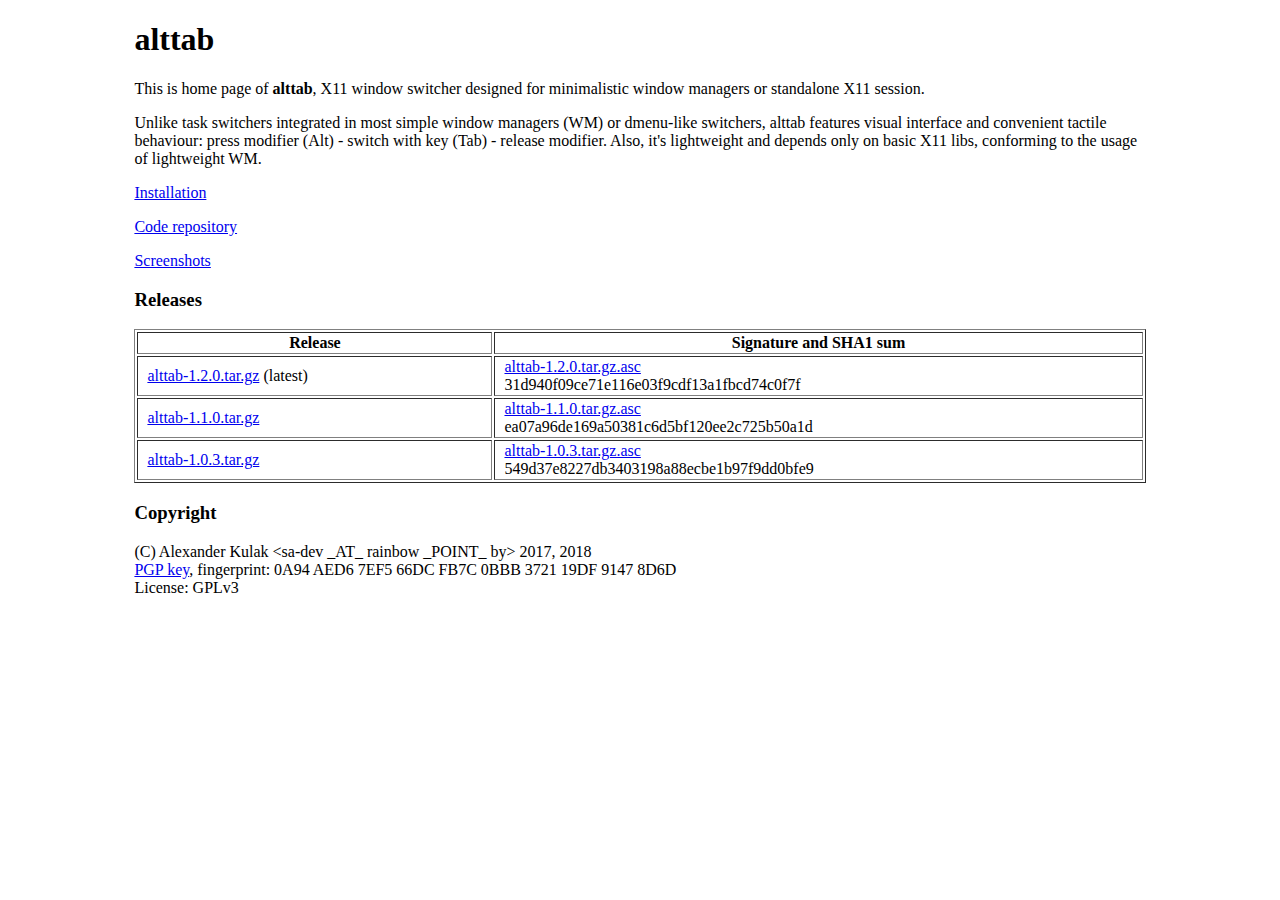
<file: index.html>
<!DOCTYPE html>
<html lang="en" class="no-js">
<head>
    <title>alttab</title>
    <link rel="stylesheet" href="grid.css" type="text/css" />
</head>

<body>
<div id="container-0">

<h1>alttab</h1>

<p>
This is home page of <strong>alttab</strong>, X11 window switcher designed
for minimalistic window managers or standalone X11 session.
</p>
<p>
Unlike task switchers integrated in most simple window managers (WM) or
dmenu-like switchers, alttab features visual interface and convenient
tactile behaviour: press modifier&nbsp;(Alt) - switch with key&nbsp;(Tab) -
release modifier.
Also, it's lightweight and depends only on basic X11 libs, conforming
to the usage of lightweight WM.
<p>

<p>
<a href="https://github.com/sagb/alttab/blob/master/INSTALL.md">Installation</a>
</p>

<p>
<a href="https://github.com/sagb/alttab">Code repository</a>
</p>

<p>
<a href="https://github.com/sagb/alttab/blob/master/doc/screenshots/screenshots.md">Screenshots</a>
</p>

<h3>Releases</h3>
<p>
<table border="1" width="100%">
    <tr>
        <th>Release</th>
        <th>Signature and SHA1 sum</th>
    </tr>
    <tr>
        <td>&nbsp; <a href="https://github.com/sagb/alttab/archive/v1.2.0.tar.gz">alttab-1.2.0.tar.gz</a> (latest) &nbsp;</td>
        <td>&nbsp; <a href="alttab-1.2.0.tar.gz.asc"</a>alttab-1.2.0.tar.gz.asc</a><br>
        &nbsp; 31d940f09ce71e116e03f9cdf13a1fbcd74c0f7f &nbsp;</td>
    </tr>
    <tr>
        <td>&nbsp; <a href="https://github.com/sagb/alttab/archive/v1.1.0.tar.gz">alttab-1.1.0.tar.gz</a></td>
        <td>&nbsp; <a href="alttab-1.1.0.tar.gz.asc"</a>alttab-1.1.0.tar.gz.asc</a><br>
        &nbsp; ea07a96de169a50381c6d5bf120ee2c725b50a1d &nbsp;</td>
    </tr>
    <tr>
        <td>&nbsp; <a href="https://github.com/sagb/alttab/archive/v1.0.3.tar.gz">alttab-1.0.3.tar.gz</a></td>
        <td>&nbsp; <a href="alttab-1.0.3.tar.gz.asc"</a>alttab-1.0.3.tar.gz.asc</a><br>
        &nbsp; 549d37e8227db3403198a88ecbe1b97f9dd0bfe9 &nbsp;</td>
    </tr>
</table>
</p>

<h3>Copyright</h3>
<p>
(C) Alexander Kulak &lt;sa-dev _AT_ rainbow _POINT_ by&gt; 2017, 2018<br>
<a href="sa-dev-key.asc">PGP key</a>, fingerprint: 0A94 AED6 7EF5 66DC FB7C 0BBB 3721 19DF 9147 8D6D<br>
License: GPLv3<br>
</p>

</div>
</body>

</html>
</file>
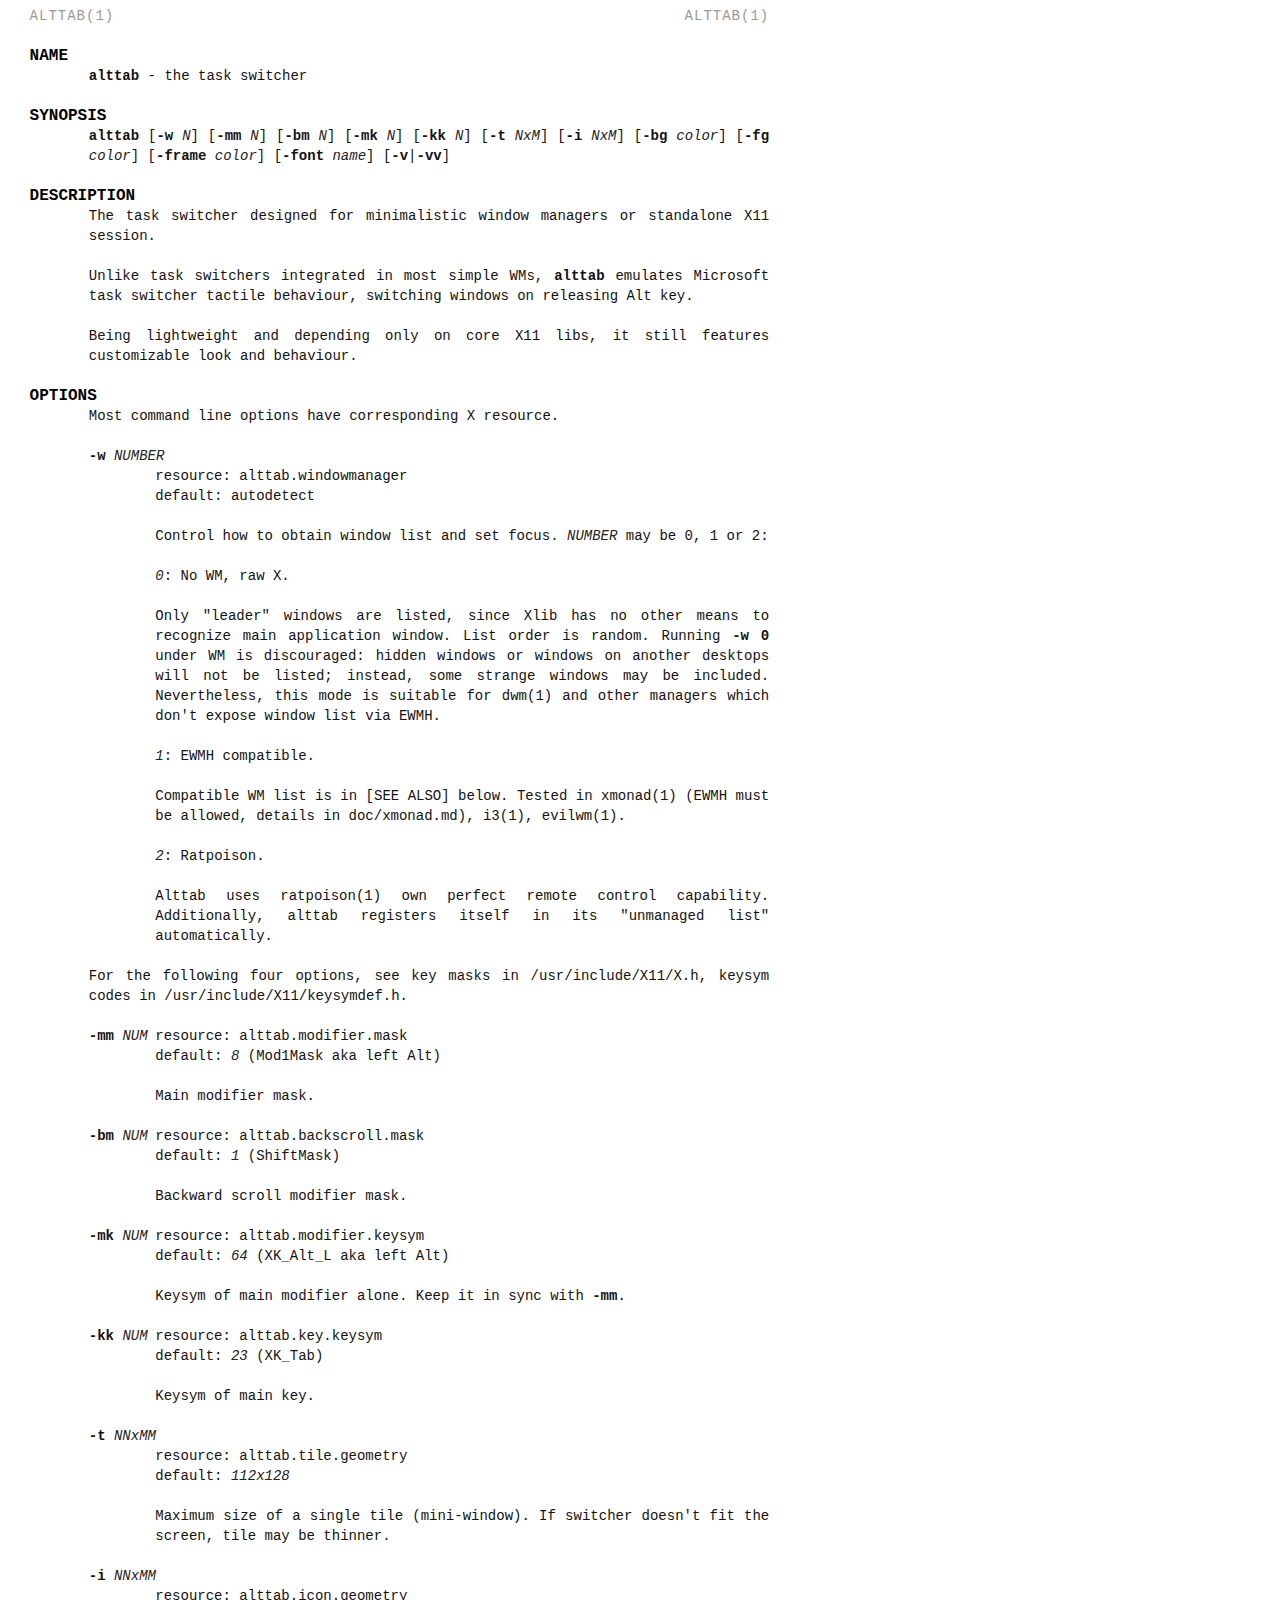
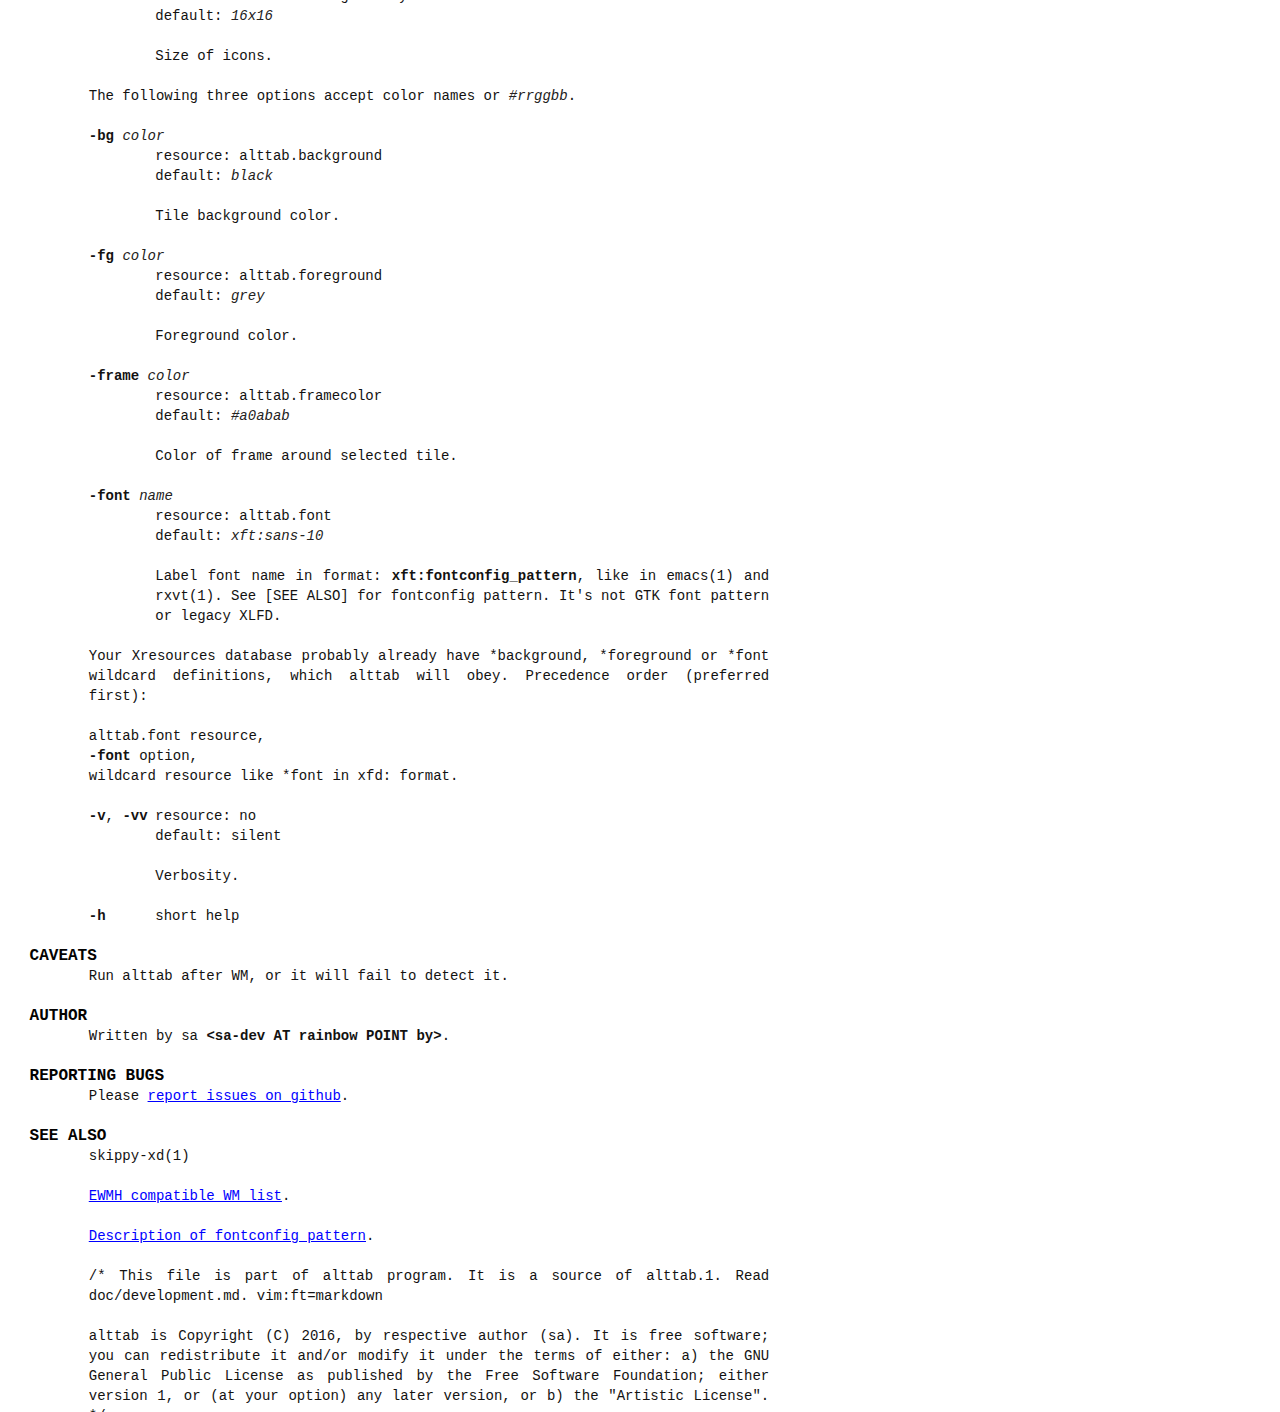
<file: doc/alttab.1.html>
<!DOCTYPE html>
<html>
<head>
  <meta http-equiv='content-type' value='text/html;charset=utf8'>
  <meta name='generator' value='Ronn/v0.7.3 (http://github.com/rtomayko/ronn/tree/0.7.3)'>
  <title>alttab(1) - the task switcher</title>
  <style type='text/css' media='all'>
  /* style: man */
  body#manpage {margin:0}
  .mp {max-width:100ex;padding:0 9ex 1ex 4ex}
  .mp p,.mp pre,.mp ul,.mp ol,.mp dl {margin:0 0 20px 0}
  .mp h2 {margin:10px 0 0 0}
  .mp > p,.mp > pre,.mp > ul,.mp > ol,.mp > dl {margin-left:8ex}
  .mp h3 {margin:0 0 0 4ex}
  .mp dt {margin:0;clear:left}
  .mp dt.flush {float:left;width:8ex}
  .mp dd {margin:0 0 0 9ex}
  .mp h1,.mp h2,.mp h3,.mp h4 {clear:left}
  .mp pre {margin-bottom:20px}
  .mp pre+h2,.mp pre+h3 {margin-top:22px}
  .mp h2+pre,.mp h3+pre {margin-top:5px}
  .mp img {display:block;margin:auto}
  .mp h1.man-title {display:none}
  .mp,.mp code,.mp pre,.mp tt,.mp kbd,.mp samp,.mp h3,.mp h4 {font-family:monospace;font-size:14px;line-height:1.42857142857143}
  .mp h2 {font-size:16px;line-height:1.25}
  .mp h1 {font-size:20px;line-height:2}
  .mp {text-align:justify;background:#fff}
  .mp,.mp code,.mp pre,.mp pre code,.mp tt,.mp kbd,.mp samp {color:#131211}
  .mp h1,.mp h2,.mp h3,.mp h4 {color:#030201}
  .mp u {text-decoration:underline}
  .mp code,.mp strong,.mp b {font-weight:bold;color:#131211}
  .mp em,.mp var {font-style:italic;color:#232221;text-decoration:none}
  .mp a,.mp a:link,.mp a:hover,.mp a code,.mp a pre,.mp a tt,.mp a kbd,.mp a samp {color:#0000ff}
  .mp b.man-ref {font-weight:normal;color:#434241}
  .mp pre {padding:0 4ex}
  .mp pre code {font-weight:normal;color:#434241}
  .mp h2+pre,h3+pre {padding-left:0}
  ol.man-decor,ol.man-decor li {margin:3px 0 10px 0;padding:0;float:left;width:33%;list-style-type:none;text-transform:uppercase;color:#999;letter-spacing:1px}
  ol.man-decor {width:100%}
  ol.man-decor li.tl {text-align:left}
  ol.man-decor li.tc {text-align:center;letter-spacing:4px}
  ol.man-decor li.tr {text-align:right;float:right}
  </style>
</head>
<!--
  The following styles are deprecated and will be removed at some point:
  div#man, div#man ol.man, div#man ol.head, div#man ol.man.

  The .man-page, .man-decor, .man-head, .man-foot, .man-title, and
  .man-navigation should be used instead.
-->
<body id='manpage'>
  <div class='mp' id='man'>

  <div class='man-navigation' style='display:none'>
    <a href="#NAME">NAME</a>
    <a href="#SYNOPSIS">SYNOPSIS</a>
    <a href="#DESCRIPTION">DESCRIPTION</a>
    <a href="#OPTIONS">OPTIONS</a>
    <a href="#CAVEATS">CAVEATS</a>
    <a href="#AUTHOR">AUTHOR</a>
    <a href="#REPORTING-BUGS">REPORTING BUGS</a>
    <a href="#SEE-ALSO">SEE ALSO</a>
  </div>

  <ol class='man-decor man-head man head'>
    <li class='tl'>alttab(1)</li>
    <li class='tc'></li>
    <li class='tr'>alttab(1)</li>
  </ol>

  <h2 id="NAME">NAME</h2>
<p class="man-name">
  <code>alttab</code> - <span class="man-whatis">the task switcher</span>
</p>

<h2 id="SYNOPSIS">SYNOPSIS</h2>

<p><code>alttab</code> [<code>-w</code> <var>N</var>] [<code>-mm</code> <var>N</var>] [<code>-bm</code> <var>N</var>] [<code>-mk</code> <var>N</var>] [<code>-kk</code> <var>N</var>] [<code>-t</code> <var>NxM</var>] [<code>-i</code> <var>NxM</var>] [<code>-bg</code> <var>color</var>] [<code>-fg</code> <var>color</var>] [<code>-frame</code> <var>color</var>] [<code>-font</code> <var>name</var>] [<code>-v</code>|<code>-vv</code>]</p>

<h2 id="DESCRIPTION">DESCRIPTION</h2>

<p>The task switcher designed for minimalistic window managers or standalone X11 session.</p>

<p>Unlike task switchers integrated in most simple WMs,
<code>alttab</code> emulates Microsoft task switcher tactile behaviour,
switching windows on releasing Alt key.</p>

<p>Being lightweight and depending only on core X11 libs,
it still features customizable look and behaviour.</p>

<h2 id="OPTIONS">OPTIONS</h2>

<p>Most command line options have corresponding X resource.</p>

<dl>
<dt><code>-w</code> <var>NUMBER</var></dt><dd><p>resource: alttab.windowmanager<br />
default: autodetect</p>

<p>Control how to obtain window list and set focus. <var>NUMBER</var> may be 0, 1 or 2:</p>

<p>  <var>0</var>: No WM, raw X.</p>

<p>  Only "leader" windows are listed, since Xlib has no other means to recognize main application window.
  List order is random.
  Running <strong>-w 0</strong> under WM is discouraged: hidden windows or windows on another desktops will not be listed; instead, some strange windows may be included.
  Nevertheless, this mode is suitable for <span class="man-ref">dwm<span class="s">(1)</span></span> and other managers which don't expose window list via EWMH.</p>

<p>  <var>1</var>: EWMH compatible.</p>

<p>  Compatible WM list is in [SEE ALSO] below. Tested in <span class="man-ref">xmonad<span class="s">(1)</span></span> (EWMH must be allowed, details in doc/xmonad.md), <span class="man-ref">i3<span class="s">(1)</span></span>, <span class="man-ref">evilwm<span class="s">(1)</span></span>.</p>

<p>  <var>2</var>: Ratpoison.</p>

<p>  Alttab uses <span class="man-ref">ratpoison<span class="s">(1)</span></span> own perfect remote control capability. Additionally, alttab registers itself in its "unmanaged list" automatically.</p></dd>
</dl>


<p>For the following four options, see key masks in /usr/include/X11/X.h, keysym codes in /usr/include/X11/keysymdef.h.</p>

<dl>
<dt class="flush"><code>-mm</code> <var>NUM</var></dt><dd><p>resource: alttab.modifier.mask<br />
default: <var>8</var> (Mod1Mask aka left Alt)</p>

<p>Main modifier mask.</p></dd>
<dt class="flush"><code>-bm</code> <var>NUM</var></dt><dd><p>resource: alttab.backscroll.mask<br />
default: <var>1</var> (ShiftMask)</p>

<p>Backward scroll modifier mask.</p></dd>
<dt class="flush"><code>-mk</code> <var>NUM</var></dt><dd><p>resource: alttab.modifier.keysym<br />
default: <var>64</var> (XK_Alt_L aka left Alt)</p>

<p>Keysym of main modifier alone. Keep it in sync with <code>-mm</code>.</p></dd>
<dt class="flush"><code>-kk</code> <var>NUM</var></dt><dd><p>resource: alttab.key.keysym<br />
default: <var>23</var> (XK_Tab)</p>

<p>Keysym of main key.</p></dd>
<dt><code>-t</code> <var>NNxMM</var></dt><dd><p>resource: alttab.tile.geometry<br />
default: <var>112x128</var></p>

<p>Maximum size of a single tile (mini-window). If switcher doesn't fit the screen, tile may be thinner.</p></dd>
<dt><code>-i</code> <var>NNxMM</var></dt><dd><p>resource: alttab.icon.geometry<br />
default: <var>16x16</var></p>

<p>Size of icons.</p></dd>
</dl>


<p>The following three options accept color names or <var>#rrggbb</var>.</p>

<dl>
<dt><code>-bg</code> <var>color</var></dt><dd><p>resource: alttab.background<br />
default: <var>black</var></p>

<p>Tile background color.</p></dd>
<dt><code>-fg</code> <var>color</var></dt><dd><p>resource: alttab.foreground<br />
default: <var>grey</var></p>

<p>Foreground color.</p></dd>
<dt><code>-frame</code> <var>color</var></dt><dd><p>resource: alttab.framecolor<br />
default: <var>#a0abab</var></p>

<p>Color of frame around selected tile.</p></dd>
<dt><code>-font</code> <var>name</var></dt><dd><p>resource: alttab.font<br />
default: <em>xft:sans-10</em></p>

<p>Label font name in format: <code>xft:fontconfig_pattern</code>, like in <span class="man-ref">emacs<span class="s">(1)</span></span> and <span class="man-ref">rxvt<span class="s">(1)</span></span>. See [SEE ALSO] for fontconfig pattern. It's not GTK font pattern or legacy XLFD.</p></dd>
</dl>


<p>Your Xresources database probably already have *background, *foreground or *font wildcard definitions, which alttab will obey. Precedence order (preferred first):</p>

<p>   alttab.font resource,<br />
   <code>-font</code> option,<br />
   wildcard resource like *font in xfd: format.</p>

<dl>
<dt class="flush"><code>-v</code>, <code>-vv</code></dt><dd><p>resource: no<br />
default: silent</p>

<p>Verbosity.</p></dd>
<dt class="flush"><code>-h</code></dt><dd><p>short help</p></dd>
</dl>


<h2 id="CAVEATS">CAVEATS</h2>

<p>Run alttab after WM, or it will fail to detect it.</p>

<h2 id="AUTHOR">AUTHOR</h2>

<p>Written by sa <code>&lt;sa-dev AT rainbow POINT by></code>.</p>

<h2 id="REPORTING-BUGS">REPORTING BUGS</h2>

<p>Please <a href="https://github.com/sagb/alttab/issues">report issues on github</a>.</p>

<h2 id="SEE-ALSO">SEE ALSO</h2>

<p><span class="man-ref">skippy-xd<span class="s">(1)</span></span></p>

<p><a href="https://en.wikipedia.org/wiki/Extended_Window_Manager_Hints#List_of_window_managers_that_support_Extended_Window_Manager_Hints">EWMH compatible WM list</a>.</p>

<p><a href="https://www.freedesktop.org/software/fontconfig/fontconfig-user.html">Description of fontconfig pattern</a>.</p>

<p>/*
This file is part of alttab program.
It is a source of alttab.1. Read doc/development.md.
vim:ft=markdown</p>

<p>alttab is Copyright (C) 2016, by respective author (sa).
It is free software; you can redistribute it and/or modify it under the terms of either:
a) the GNU General Public License as published by the Free Software Foundation; either version 1, or (at your option) any later version, or
b) the "Artistic License".
*/</p>


  <ol class='man-decor man-foot man foot'>
    <li class='tl'></li>
    <li class='tc'>October 2016</li>
    <li class='tr'>alttab(1)</li>
  </ol>

  </div>
</body>
</html>
</file>
<file: grid.css>
#container-0 {
  margin: 0 auto;
  width: 80%;
  margin-bottom: 50px;
}
</file>
